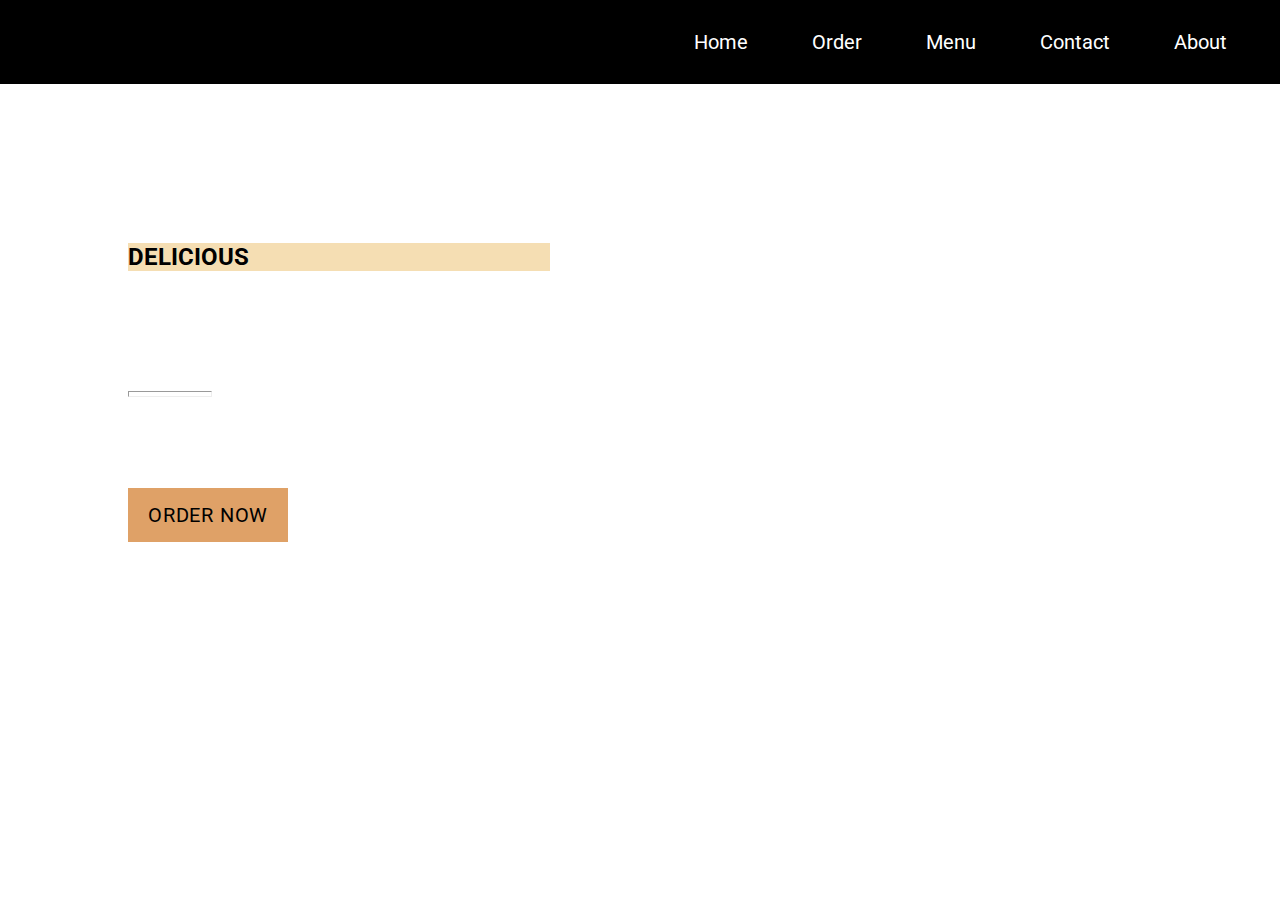
<file: Landing page/index.html>
<!DOCTYPE html>
<html lang="en">
<head>
    <meta charset="UTF-8">
    <meta name="viewport" content="width=device-width, initial-scale=1.0">
    <title>Document</title>
    <link rel="stylesheet" href="style.css">
</head>
<body>
    <nav>
        <ul>
            <li>Home</li>
            <li>Order</li>
            <li>Menu</li>
            <li>Contact</li>
            <li>About</li>
        </ul>
    </nav>

    <div class="content">
      <h2>DELICIOUS</h2>
        <h1>ITALIAN PIZZA</h1>
        <h4>MAKING.PEOPLE.HAPPY</h4>
        <hr>
        <p>A small river named Duden flows by their place and supplies it with the necessary regelialia.</p>
        <button>ORDER NOW</button>
        <button class="btn">View menu</button>

    </div>
</body>
</html>
</file>
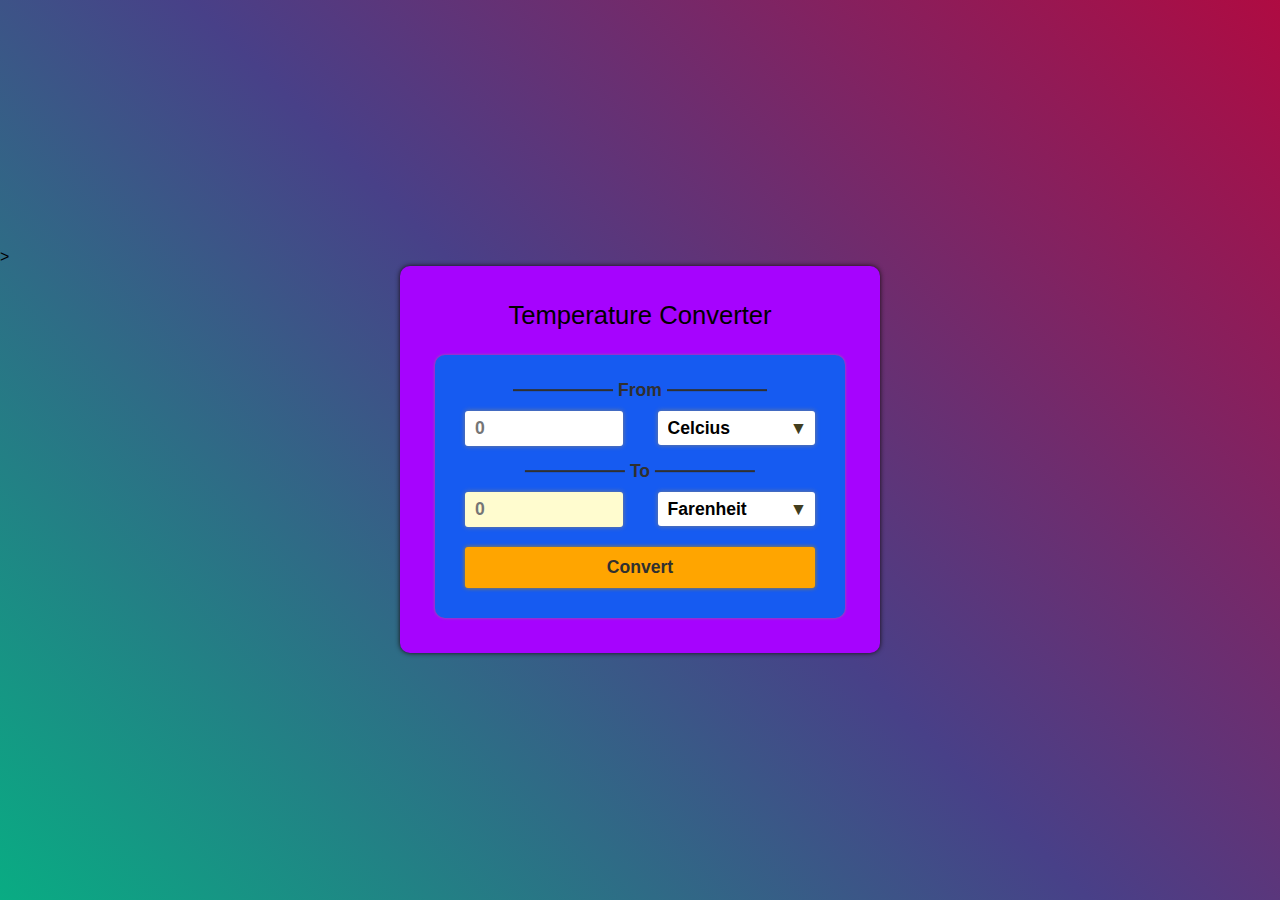
<file: TEMPERATURE CONVERTER WEBSITE/index.html>
<!DOCTYPE html>
<html lang="en">
  <head>
    <meta charset="UTF-8" />
    <meta http-equiv="X-UA-Compatible" content="IE=edge" />
    <meta name="viewport" content="width=device-width, initial-scale=1.0" />   >
    <title>Temperature converter</title>
    <!-- custom stylesheet link -->
    <link rel="stylesheet" href="style.css" />
  </head>
  <body>
    <div id="content-container">
      <h2 id="container-heading">Temperature Converter</h2>
      <!-- calculation container -->
      <div id="calculations-container">
        <!-- Input division -->
        <div class="content-division">
          <div class="division-heading">From</div>
          <div class="inputs-container">
            <!-- input box -->
            <input
              type="number"
              class="input-field inputs"
              name="input"
              id="input-box"
              placeholder="0"
              required
            />
            <!-- input dropdown -->
            <div class="dropdown-container">
              <select class="dropdown inputs" id="input-dropdown">
                <option value="Celcius" selected>Celcius</option>
                <option value="Farenheit">Farenheit</option>
                <option value="Kelvin">Kelvin</option>
              </select>
            </div>
          </div>
        </div>
        <!-- Result division -->
        <div class="content-division">
          <div class="division-heading">To</div>
          <div class="inputs-container">
            <!-- result box -->
            <input
              type="text"
              class="input-field inputs"
              name="result"
              id="result-box"
              placeholder="0"
              disabled
            />
            <!-- result dropdown -->
            <div class="dropdown-container">
              <select class="dropdown inputs" id="result-dropdown">
                <option value="Farenheit" selected>Farenheit</option>
                <option value="Celcius">Celcius</option>
                <option value="Kelvin">Kelvin</option>
              </select>
            </div>
          </div>
        </div>
        <!-- button -->
        <button id="convert-btn" class="inputs" onclick="converter()">
          Convert
        </button>
      </div>
    </div>
    <!-- custom javascript link -->
    <script src="./script.js"></script>
  </body>
</html>
</file>
<file: Landing page/style.css>
@import url('https://fonts.googleapis.com/css2?family=Roboto&display=swap');
*{
    margin: 0;
    padding: 0;
    box-sizing: border-box;
    font-family: 'Roboto', sans-serif;
}
body{
    width: 150%;
    height: 100vh;
    background-size: cover;
   background-image: url(https://images.unsplash.com/photo-1579751626657-72bc17010498?ixlib=rb-4.0.3&ixid=MnwxMjA3fDB8MHxwaG90by1wYWdlfHx8fGVufDB8fHx8&auto=format&fit=crop&w=869&q=80);
    overflow:hidden;

}

@keyframes animate{
    0%{
        opacity: 0;
        transform: scale(.5);
    }
    100%{
        opacity: 1;
        transform: scale(1);
    }
}
nav{
    display: flex;
    justify-content: center;
    background-color: black;
}
ul{
    list-style: none;
    display: inline;
    color: #ffffff;
}
ul li{
    display: inline-block;
    padding: 30px;
    font-size: 20px;
    cursor: pointer;
    color: #ffffff;
}
.content{
    position: absolute;
    top: 27vh;
    left: 10%;
    width: 33%;
    color: #ffffff;
}
.content h1{
    font-size: 60px;
    color: #ffffff;
}
.content h2{
    color: rgb(0, 0, 0);
    background: wheat;
    
}
hr{
    margin-top: 30px;
    width: 20%;
    height: 6px;
    background: #ffffff;
}
.content p{
    margin-top: 30px;
    font-size: 16px;
}
button{
    margin-top: 20px;
    background: #dfa167;
    border: none;
    outline: none;
    letter-spacing: .04em;
    font-size: 20px;
    padding: 15px 20px;
}
.btn{
    background: #ffffff;
    background-color: transparent;
    border: 3.3px solid white;
    color: #ffffff;
}
</file>
<file: TEMPERATURE CONVERTER WEBSITE/style.css>
/* Temperature converter css */

*{
    /* to reset default browser css properties */
    margin: 0;
    padding: 0;
    box-sizing: border-box;
    font-family: 'Arial Narrow Bold', sans-serif;
  }
  
  :root{
    --largeHeading: 1.3rem;
    --smallHeading: 0.9rem;
    --lightColor: rgb(48, 48, 48);
    --darkColor: rgb(17, 17, 17);
  }
  
  html{
    scroll-behavior: smooth;
  }
  
  body{
    width: 100%;
    height: 100vh;
    display: flex;
    justify-content: center;
    flex-direction: column;
    background: linear-gradient(45deg, rgb(9, 172, 131), rgb(72, 64, 136), rgb(175, 11, 66));
  }
  
  /* main content */
  #content-container{
    position: relative;
    width: 290px;
    margin: 0px auto;
    padding: 25px;
    border-radius: 10px;
    background-color: rgb(166, 3, 254);
    box-shadow: 0px 0px 5px rgb(19, 14, 14);
  }
  
  /* Heading */
  #container-heading{
    margin: 0px auto 20px auto;
    text-align: center;
    font-size: var(--largeHeading);
    font-weight: 540;
  }
  
  /* calculations-container */
  #calculations-container{
    display: flex;
    flex-direction: column;
    align-items: center;
    gap: 10px;
    border-radius: 10px;
    padding: 15px 25px;
    color: var(--darkColor);
    font-size: var(--smallHeading);
    background-color: rgb(22, 91, 241);
    box-shadow: 0px 0px 3px grey;
  }
  
  /* content division */
  .content-division{
    width: 100%;
  }
  
  /* sub heading */
  .division-heading{
    display: inline-block;
    position: relative;
    left: 50%;
    transform: translateX(-50%);
    font-size: var(--smallHeading);
    font-weight: 550;
    color: var(--lightColor);
    padding: 0px 5px;
    margin: 5px 0px 10px 0px;
  }
  
  .division-heading::before{
    position: absolute;
    top: 50%;
    left: 100%;
    transform: translateY(-50%);
    content: "";
    width: 70px;
    height: 1px;
    background-color: var(--lightColor);
  }
  
  .division-heading::after{
    position: absolute;
    top: 50%;
    right: 100%;
    transform: translateY(-50%);
    content: "";
    width: 70px;
    height: 1px;
    background-color: var(--lightColor);
  }
  
  /* inputs container */
  .inputs-container{
    display: grid;
    grid-template-columns: 100%;
    row-gap: 10px;
  }
  
  /* input elements (input boxes, dropdowns, button) */
  .inputs{
    width: 100%;
    border: none;
    outline: none;
    border-radius: 3px;
    font-size: var(--smallHeading);
  }
  
  /* input fields and select dropdowns */
  .input-field , .dropdown {
    padding: 5px 10px;
    font-family: 'Segoe UI', sans-serif;
    background-color: white;
    box-shadow: 0px 0px 5px grey;
  }
  
  .dropdown, #convert-btn, footer a{
    cursor: pointer;
  }
  
  /* dropdown container */
  .dropdown-container{
    position: relative;
  }
  
  .dropdown-container::after{
    position: absolute;
    right: 5%;
    top: 50%;
    transform: translateY(-50%);
    font-size: var(--smallHeading);
    color: rgb(66, 61, 30);
    content: "\25bc";
    pointer-events: none;
  }
  
  /* dropdown */
  .dropdown{
    appearance: none;
  }
  
  /* clickable input field */
  #input-box{
    transition: 0.2s;
    box-shadow: 0px 0px 5px grey, inset 0px 0px 0px gold;
  }
  
  #input-box:focus{
    box-shadow: 0px 0px 5px grey, inset 0px -4px 1px gold;
  }
  
  /* disabled input field */
  #result-box{
    background-color: rgb(255, 252, 207);
  }
  
  /* button */
  #convert-btn{
    margin: 10px 0px;
    padding: 10px;
    color: var(--lightColor);
    background-color: orange;
    box-shadow: 0px 0px 4px darkgoldenrod;
  }
  
  #convert-btn:hover{
    background-color: gold;
  }
  
  #convert-btn:active{
    background-color: orange;
  }
  
  /* footer section */
  footer{
    position: absolute;
    width: 100%;
    bottom: 5px;
    font-size: 14px;
    font-weight: 550;
    color: var(--darkColor);
    text-align: center;
    padding: 15px 0px;
  }
  
  /* footer link */
  footer a{
    text-decoration: none;
    color: beige;
  }
  
  footer a:hover{
    color: rgb(217, 255, 0);
  }
  
  
  /* For large mobile devices */
  @media(min-width: 481px){
  
    #content-container{
      width: 360px;
      padding: 25px 30px;
    }
  
    #calculations-container{
      padding: 20px 30px;
    }
  
    .input-field , .dropdown {
      padding: 7px 10px;
  }
  }
  
  /* For tablet devices */
  @media(min-width: 768px){
  
    :root{
      --largeHeading: 1.6rem;
      --smallHeading: 1.1rem;
    }
  
    #content-container{
      width: 480px;
      padding: 35px;
    }
  
    #container-heading{
      margin: 0px auto 25px auto;
    }
  
    #calculation-container{
      padding: 15px 40px;
    }
  
    .division-heading::before{
      width: 100px;
      height: 1.7px;
    }
    
    .division-heading::after{
      width: 100px;
      height: 1.7px;
    }
    
  
    .inputs-container{
      display: grid;
      grid-template-columns: 45% 45%;
      justify-content: space-between;
    }
  
    .inputs{
      font-weight: 550;
    }
  
    footer{
      font-size: 16px;
    }
   }
</file>
